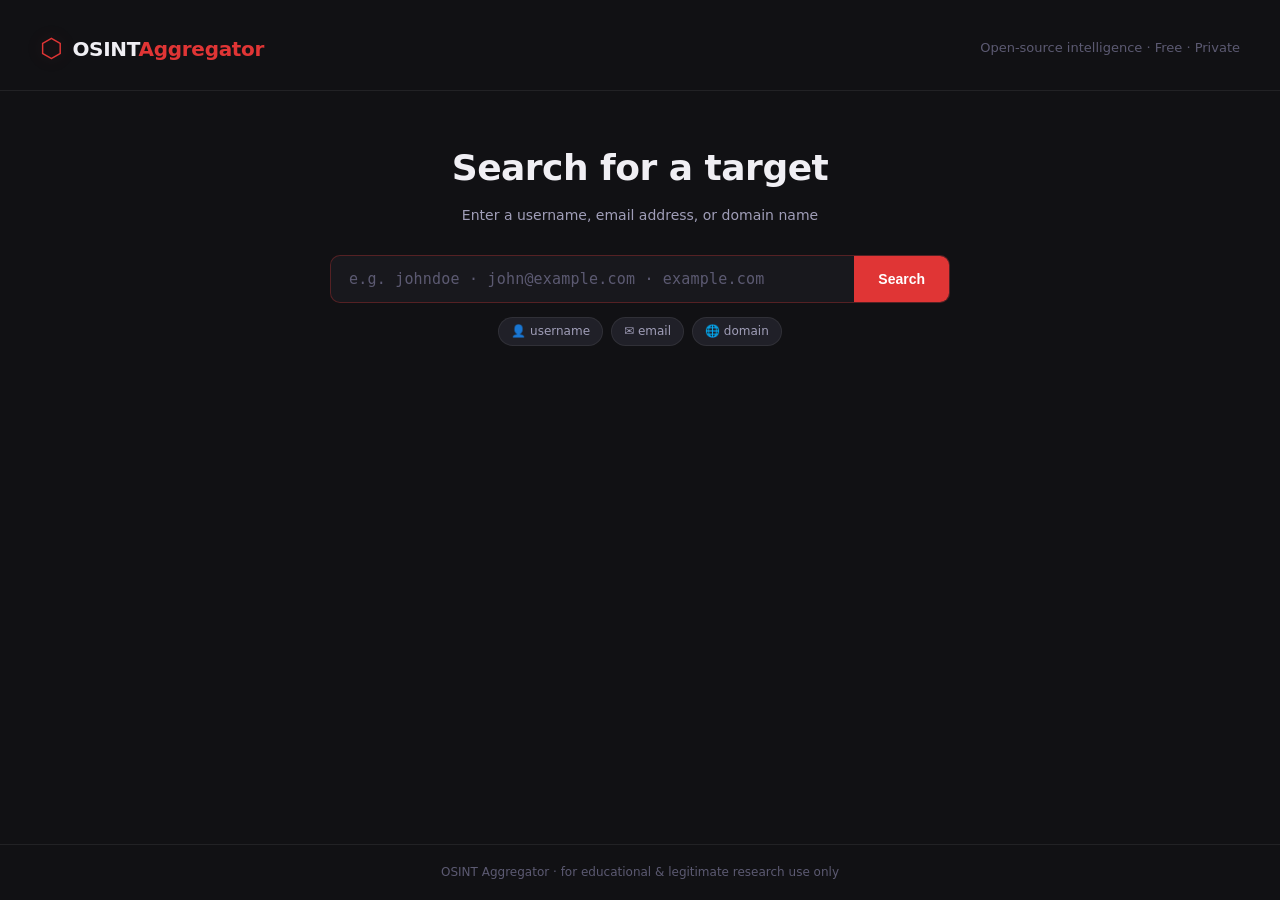
<file: index.html>
<!DOCTYPE html>
<html lang="en">
<head>
  <meta charset="UTF-8" />
  <meta name="viewport" content="width=device-width, initial-scale=1.0" />
  <title>OSINT Aggregator</title>
  <link rel="stylesheet" href="style.css" />
</head>
<body>

  <!-- ── Header ─────────────────────────────────────────────────────────── -->
  <header class="site-header">
    <div class="logo">
      <span class="logo-icon">⬡</span>
      <span class="logo-text">OSINT<span class="accent">Aggregator</span></span>
    </div>
    <p class="tagline">Open-source intelligence · Free · Private</p>
  </header>

  <!-- ── Search Box ─────────────────────────────────────────────────────── -->
  <main>
    <section class="search-section">
      <h1 class="search-title">Search for a target</h1>
      <p class="search-subtitle">Enter a username, email address, or domain name</p>

      <div class="search-box">
        <input
          type="text"
          id="search-input"
          class="search-input"
          placeholder="e.g. johndoe · john@example.com · example.com"
          autocomplete="off"
          spellcheck="false"
        />
        <button id="search-btn" class="search-btn">
          <span id="btn-text">Search</span>
          <span id="btn-spinner" class="spinner hidden"></span>
        </button>
      </div>

      <!-- Quick-type hint badges -->
      <div class="hint-badges">
        <span class="badge" onclick="fillExample('torvalds')">👤 username</span>
        <span class="badge" onclick="fillExample('test@example.com')">✉️ email</span>
        <span class="badge" onclick="fillExample('github.com')">🌐 domain</span>
      </div>
    </section>

    <!-- ── Error Banner ──────────────────────────────────────────────────── -->
    <div id="error-banner" class="error-banner hidden">
      <span id="error-text"></span>
    </div>

    <!-- ── Results Area ──────────────────────────────────────────────────── -->
    <section id="results-section" class="results-section hidden">

      <!-- Summary bar -->
      <div class="summary-bar">
        <div class="summary-query">
          Query: <code id="summary-query-val"></code>
          <span id="summary-type" class="type-badge"></span>
        </div>
        <div class="confidence-wrap">
          <span class="conf-label">Confidence</span>
          <div class="conf-bar-outer">
            <div id="conf-bar" class="conf-bar"></div>
          </div>
          <span id="conf-pct" class="conf-pct">0%</span>
        </div>
        <button class="copy-btn" onclick="copyResults()" title="Copy JSON">⎘ Copy JSON</button>
      </div>

      <!-- Tab Navigation -->
      <nav class="tab-nav" id="tab-nav">
        <!-- Tabs are injected by JS based on which sources returned data -->
      </nav>

      <!-- Tab Panels -->
      <div id="tab-panels">
        <!-- Panels are injected by JS -->
      </div>

    </section>
  </main>

  <!-- ── Footer ────────────────────────────────────────────────────────── -->
  <footer class="site-footer">
    <span>OSINT Aggregator · for educational &amp; legitimate research use only</span>
  </footer>

  <script src="script.js"></script>
</body>
</html>
</file>
<file: style.css>
/* ─── Reset & Variables ──────────────────────────────────────────────────── */
*, *::before, *::after { box-sizing: border-box; margin: 0; padding: 0; }

:root {
  --bg-0:      #0a0a0b;   /* deepest background */
  --bg-1:      #111114;   /* page background */
  --bg-2:      #18181d;   /* card background */
  --bg-3:      #202028;   /* panel background */
  --bg-4:      #2a2a35;   /* input/hover background */

  --red:       #e03535;   /* primary accent */
  --red-dim:   #c02020;
  --red-glow:  rgba(224, 53, 53, 0.18);
  --red-pale:  rgba(224, 53, 53, 0.08);

  --text-1:    #f0eff4;   /* primary text */
  --text-2:    #a09eb8;   /* secondary text */
  --text-3:    #5c5a72;   /* muted text */
  --border:    rgba(255,255,255,0.07);
  --border-red:rgba(224, 53, 53, 0.3);

  --green:     #2ecc71;
  --amber:     #f39c12;
  --blue:      #3498db;

  --radius-sm: 6px;
  --radius-md: 10px;
  --radius-lg: 16px;

  --font-sans: 'Segoe UI', system-ui, -apple-system, sans-serif;
  --font-mono: 'Fira Mono', 'Consolas', monospace;

  --transition: 0.2s ease;
}

/* ─── Base ───────────────────────────────────────────────────────────────── */
html { scroll-behavior: smooth; }

body {
  background: var(--bg-1);
  color: var(--text-1);
  font-family: var(--font-sans);
  font-size: 15px;
  line-height: 1.6;
  min-height: 100vh;
  display: flex;
  flex-direction: column;
}

/* ─── Header ─────────────────────────────────────────────────────────────── */
.site-header {
  padding: 28px 40px 20px;
  border-bottom: 1px solid var(--border);
  display: flex;
  align-items: center;
  gap: 20px;
  flex-wrap: wrap;
}

.logo {
  display: flex;
  align-items: center;
  gap: 10px;
  font-size: 20px;
  font-weight: 700;
  letter-spacing: -0.3px;
  color: var(--text-1);
  text-decoration: none;
}

.logo-icon {
  font-size: 26px;
  color: var(--red);
  filter: drop-shadow(0 0 8px var(--red-glow));
}

.accent { color: var(--red); }

.tagline {
  color: var(--text-3);
  font-size: 13px;
  margin-left: auto;
}

/* ─── Main ───────────────────────────────────────────────────────────────── */
main {
  flex: 1;
  width: 100%;
  max-width: 860px;
  margin: 0 auto;
  padding: 48px 24px 64px;
}

/* ─── Search Section ─────────────────────────────────────────────────────── */
.search-section {
  text-align: center;
  margin-bottom: 32px;
}

.search-title {
  font-size: clamp(24px, 4vw, 36px);
  font-weight: 700;
  letter-spacing: -0.5px;
  margin-bottom: 8px;
}

.search-subtitle {
  color: var(--text-2);
  margin-bottom: 28px;
  font-size: 14px;
}

.search-box {
  display: flex;
  gap: 0;
  max-width: 620px;
  margin: 0 auto;
  border: 1px solid var(--border-red);
  border-radius: var(--radius-md);
  overflow: hidden;
  background: var(--bg-2);
  transition: border-color var(--transition), box-shadow var(--transition);
}

.search-box:focus-within {
  border-color: var(--red);
  box-shadow: 0 0 0 3px var(--red-glow);
}

.search-input {
  flex: 1;
  background: transparent;
  border: none;
  outline: none;
  color: var(--text-1);
  font-size: 15px;
  padding: 14px 18px;
  font-family: var(--font-mono);
  letter-spacing: 0.2px;
}

.search-input::placeholder { color: var(--text-3); }

.search-btn {
  background: var(--red);
  border: none;
  color: #fff;
  font-size: 14px;
  font-weight: 600;
  padding: 0 24px;
  cursor: pointer;
  transition: background var(--transition), transform 0.1s;
  display: flex;
  align-items: center;
  gap: 8px;
  white-space: nowrap;
}

.search-btn:hover  { background: var(--red-dim); }
.search-btn:active { transform: scale(0.97); }
.search-btn:disabled { opacity: 0.5; cursor: not-allowed; transform: none; }

/* ─── Hint Badges ────────────────────────────────────────────────────────── */
.hint-badges {
  margin-top: 14px;
  display: flex;
  gap: 8px;
  justify-content: center;
  flex-wrap: wrap;
}

.badge {
  background: var(--bg-3);
  border: 1px solid var(--border);
  color: var(--text-2);
  font-size: 12px;
  padding: 4px 12px;
  border-radius: 20px;
  cursor: pointer;
  transition: border-color var(--transition), color var(--transition);
  user-select: none;
}

.badge:hover {
  border-color: var(--red);
  color: var(--text-1);
}

/* ─── Spinner ────────────────────────────────────────────────────────────── */
.spinner {
  width: 16px;
  height: 16px;
  border: 2px solid rgba(255,255,255,0.3);
  border-top-color: #fff;
  border-radius: 50%;
  animation: spin 0.7s linear infinite;
  display: inline-block;
}

@keyframes spin { to { transform: rotate(360deg); } }

/* ─── Error Banner ───────────────────────────────────────────────────────── */
.error-banner {
  background: rgba(224, 53, 53, 0.1);
  border: 1px solid rgba(224, 53, 53, 0.4);
  border-radius: var(--radius-md);
  color: #ff8080;
  padding: 12px 18px;
  margin-bottom: 20px;
  font-size: 14px;
  animation: fadeIn 0.3s ease;
}

/* ─── Results Section ────────────────────────────────────────────────────── */
.results-section {
  animation: slideUp 0.4s ease;
}

@keyframes slideUp {
  from { opacity: 0; transform: translateY(16px); }
  to   { opacity: 1; transform: translateY(0); }
}

@keyframes fadeIn {
  from { opacity: 0; }
  to   { opacity: 1; }
}

/* ─── Summary Bar ────────────────────────────────────────────────────────── */
.summary-bar {
  display: flex;
  align-items: center;
  gap: 16px;
  flex-wrap: wrap;
  background: var(--bg-2);
  border: 1px solid var(--border);
  border-radius: var(--radius-md);
  padding: 14px 18px;
  margin-bottom: 16px;
}

.summary-query {
  font-size: 13px;
  color: var(--text-2);
  display: flex;
  align-items: center;
  gap: 8px;
  flex-wrap: wrap;
}

.summary-query code {
  background: var(--bg-3);
  color: var(--text-1);
  font-family: var(--font-mono);
  padding: 2px 8px;
  border-radius: var(--radius-sm);
  font-size: 13px;
}

.type-badge {
  background: var(--red-pale);
  border: 1px solid var(--border-red);
  color: var(--red);
  font-size: 11px;
  padding: 2px 8px;
  border-radius: 20px;
  font-weight: 600;
  text-transform: uppercase;
  letter-spacing: 0.5px;
}

.confidence-wrap {
  display: flex;
  align-items: center;
  gap: 8px;
  margin-left: auto;
  font-size: 13px;
  color: var(--text-2);
}

.conf-bar-outer {
  width: 100px;
  height: 6px;
  background: var(--bg-4);
  border-radius: 3px;
  overflow: hidden;
}

.conf-bar {
  height: 100%;
  border-radius: 3px;
  background: var(--red);
  transition: width 0.7s cubic-bezier(0.4, 0, 0.2, 1);
  width: 0%;
}

.conf-pct {
  font-weight: 700;
  color: var(--text-1);
  min-width: 36px;
  text-align: right;
}

.copy-btn {
  background: var(--bg-3);
  border: 1px solid var(--border);
  color: var(--text-2);
  font-size: 12px;
  padding: 6px 12px;
  border-radius: var(--radius-sm);
  cursor: pointer;
  transition: border-color var(--transition), color var(--transition);
  white-space: nowrap;
}

.copy-btn:hover {
  border-color: var(--red);
  color: var(--text-1);
}

/* ─── Tab Nav ────────────────────────────────────────────────────────────── */
.tab-nav {
  display: flex;
  gap: 4px;
  border-bottom: 1px solid var(--border);
  margin-bottom: 0;
  overflow-x: auto;
  scrollbar-width: none;
  padding-bottom: 0;
}

.tab-nav::-webkit-scrollbar { display: none; }

.tab-btn {
  background: transparent;
  border: none;
  border-bottom: 2px solid transparent;
  color: var(--text-3);
  font-size: 13px;
  font-weight: 500;
  padding: 10px 16px;
  cursor: pointer;
  transition: color var(--transition), border-color var(--transition);
  white-space: nowrap;
  display: flex;
  align-items: center;
  gap: 6px;
  position: relative;
  top: 1px;   /* overlap the border-bottom */
}

.tab-btn:hover { color: var(--text-1); }

.tab-btn.active {
  color: var(--red);
  border-bottom-color: var(--red);
}

.tab-dot {
  width: 7px;
  height: 7px;
  border-radius: 50%;
  background: var(--text-3);
}

.tab-dot.found   { background: var(--green); }
.tab-dot.error   { background: var(--amber); }
.tab-dot.missing { background: var(--text-3); }

/* ─── Tab Panels ─────────────────────────────────────────────────────────── */
.tab-panel {
  display: none;
  background: var(--bg-2);
  border: 1px solid var(--border);
  border-top: none;
  border-radius: 0 0 var(--radius-md) var(--radius-md);
  padding: 24px;
  animation: fadeIn 0.25s ease;
}

.tab-panel.active { display: block; }

/* ─── Result Cards ───────────────────────────────────────────────────────── */
.result-card {
  background: var(--bg-3);
  border: 1px solid var(--border);
  border-radius: var(--radius-md);
  padding: 18px;
  margin-bottom: 14px;
}

.result-card:last-child { margin-bottom: 0; }

.card-header {
  display: flex;
  align-items: center;
  gap: 10px;
  margin-bottom: 14px;
  font-weight: 600;
  font-size: 14px;
  color: var(--text-1);
}

.card-icon { font-size: 18px; }

.status-pill {
  margin-left: auto;
  font-size: 11px;
  font-weight: 600;
  padding: 3px 10px;
  border-radius: 20px;
  text-transform: uppercase;
  letter-spacing: 0.4px;
}

.status-pill.found   { background: rgba(46,204,113,0.12); color: var(--green); border: 1px solid rgba(46,204,113,0.3); }
.status-pill.missing { background: var(--bg-4); color: var(--text-3); border: 1px solid var(--border); }
.status-pill.error   { background: rgba(243,156,18,0.12); color: var(--amber); border: 1px solid rgba(243,156,18,0.3); }

/* ─── Field Grid ─────────────────────────────────────────────────────────── */
.field-grid {
  display: grid;
  grid-template-columns: minmax(100px, 140px) 1fr;
  gap: 6px 12px;
  font-size: 13px;
}

.field-label {
  color: var(--text-3);
  align-self: start;
  padding-top: 1px;
}

.field-value {
  color: var(--text-1);
  word-break: break-all;
}

.field-value a {
  color: var(--blue);
  text-decoration: none;
}
.field-value a:hover { text-decoration: underline; }

.field-value .tag {
  display: inline-block;
  background: var(--bg-4);
  border: 1px solid var(--border);
  color: var(--text-2);
  font-size: 11px;
  padding: 2px 7px;
  border-radius: 4px;
  margin: 2px 2px 2px 0;
  font-family: var(--font-mono);
}

/* ─── Avatar ─────────────────────────────────────────────────────────────── */
.avatar-wrap {
  display: flex;
  align-items: center;
  gap: 16px;
  margin-bottom: 16px;
}

.avatar-img {
  width: 64px;
  height: 64px;
  border-radius: 50%;
  border: 2px solid var(--border-red);
  object-fit: cover;
  flex-shrink: 0;
}

/* ─── No Data State ──────────────────────────────────────────────────────── */
.no-data {
  color: var(--text-3);
  font-size: 13px;
  font-style: italic;
  text-align: center;
  padding: 24px 0;
}

/* ─── DNS List ───────────────────────────────────────────────────────────── */
.dns-list {
  list-style: none;
  padding: 0;
  display: flex;
  flex-wrap: wrap;
  gap: 6px;
  margin-top: 4px;
}

.dns-list li {
  background: var(--bg-4);
  border: 1px solid var(--border);
  border-radius: var(--radius-sm);
  font-family: var(--font-mono);
  font-size: 12px;
  color: var(--text-2);
  padding: 3px 9px;
}

/* ─── Utilities ──────────────────────────────────────────────────────────── */
.hidden { display: none !important; }

/* ─── Footer ─────────────────────────────────────────────────────────────── */
.site-footer {
  text-align: center;
  color: var(--text-3);
  font-size: 12px;
  padding: 18px;
  border-top: 1px solid var(--border);
  margin-top: auto;
}

/* ─── Responsive ─────────────────────────────────────────────────────────── */
@media (max-width: 560px) {
  .site-header { padding: 18px 20px; }
  main { padding: 32px 16px 48px; }
  .summary-bar { flex-direction: column; align-items: flex-start; }
  .confidence-wrap { margin-left: 0; }
  .field-grid { grid-template-columns: 1fr; }
  .field-label { color: var(--text-3); font-size: 11px; margin-bottom: -4px; }
}
</file>
